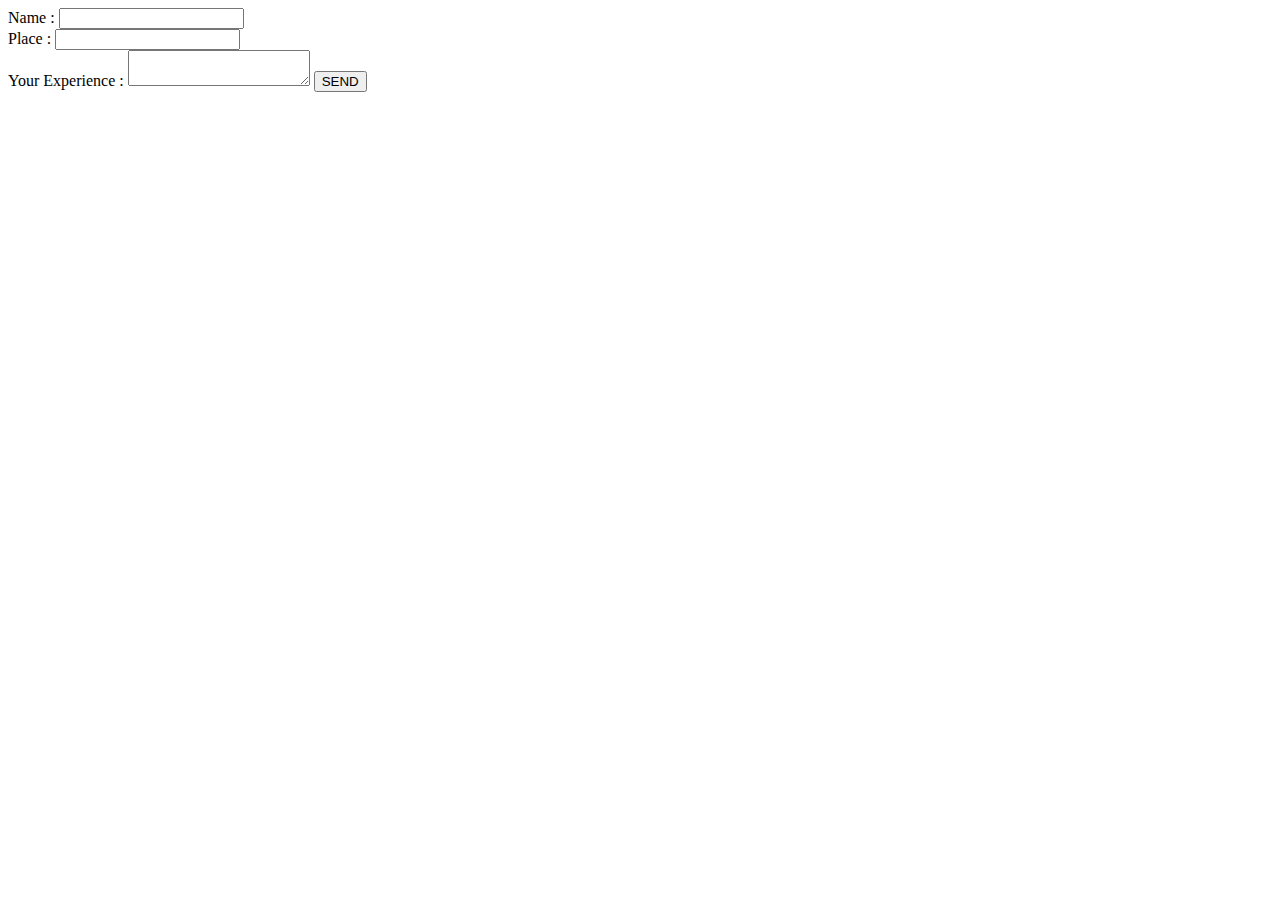
<file: sample.html>
<!DOCTYPE html>
<html lang="en">
<head>
    <meta charset="UTF-8">
    <meta http-equiv="X-UA-Compatible" content="IE=edge">
    <meta name="viewport" content="width=device-width, initial-scale=1.0">
    <title>Document</title>
</head>
<body>
    
</body>
</html>


<form name="customer-feedback-form">
    <label for="name">Name :</label>
    <input type="text" name="name" id="name-id" />
    <br />
    <label for="name">Place :</label>
    <input type="text" name="place" id="place-id" />
    <br />
    <label for="email">Your Experience :</label>
    <textarea style="color: #fff" name="message" id=""></textarea>
    <button type="submit">SEND</button>
  </form>
</file>
